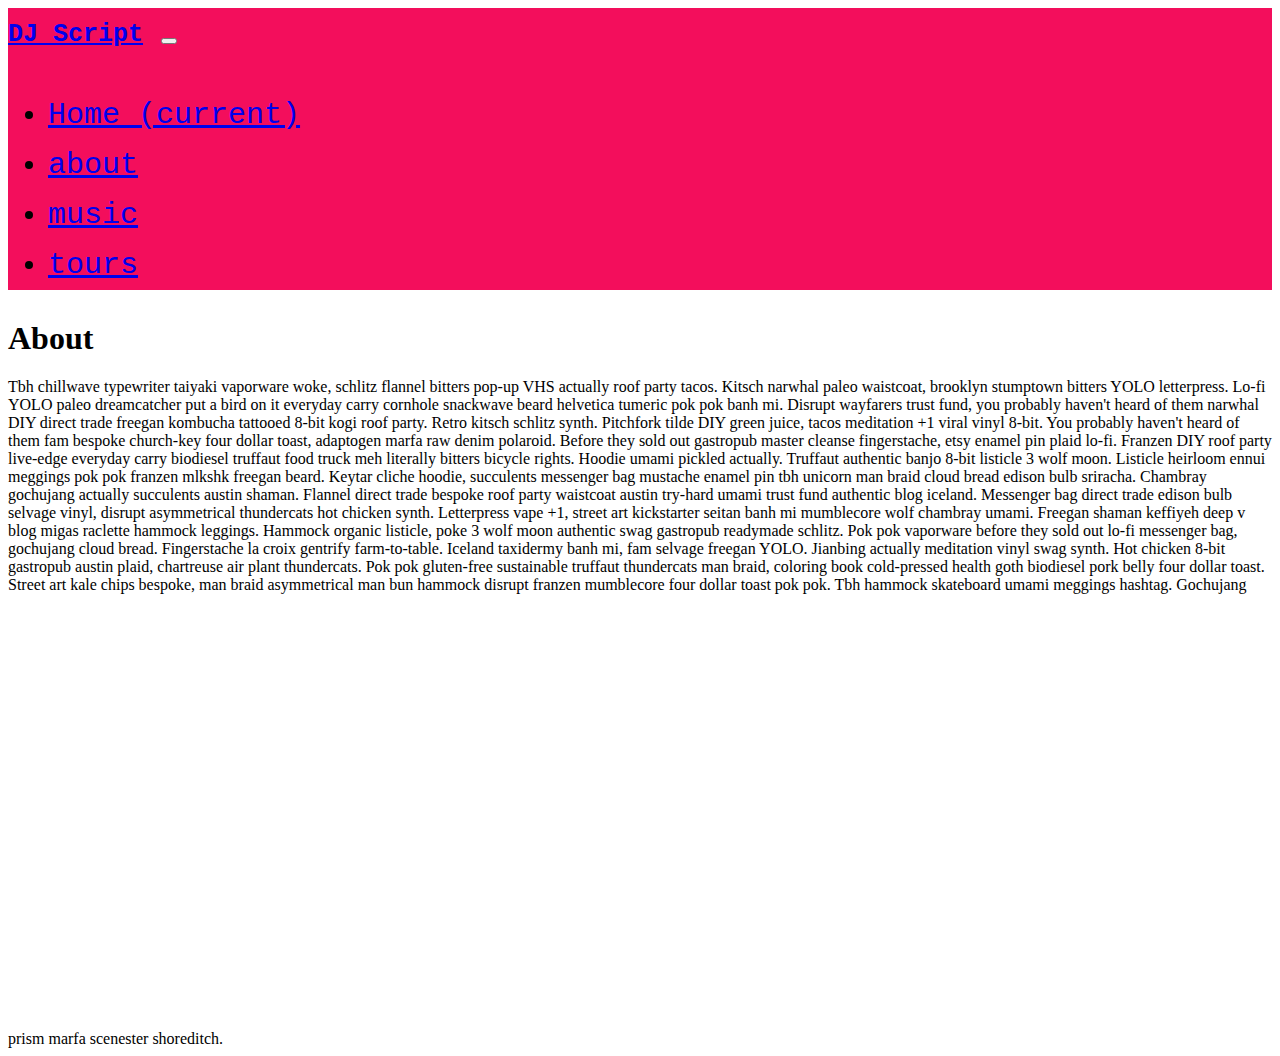
<file: about.html>
<!DOCTYPE html>
<html lang="en">
<head>
    <meta charset="UTF-8">
    <meta name="viewport" content="width=device-width, initial-scale=1.0">
    <meta http-equiv="X-UA-Compatible" content="ie=edge">
    <title>Document</title>
    <link rel="stylesheet" type="text/css" href="styles.css">
    <link rel="stylesheet" href="https://stackpath.bootstrapcdn.com/bootstrap/4.1.3/css/bootstrap.min.css" integrity="sha384-MCw98/SFnGE8fJT3GXwEOngsV7Zt27NXFoaoApmYm81iuXoPkFOJwJ8ERdknLPMO" crossorigin="anonymous">

</head>
<body>

<nav class="navbar navbar-expand-lg  navbar-light" id="pink-header">
    <a class="navbar-brand" href="#">DJ Script</a>
    <button class="navbar-toggler" type="button" data-toggle="collapse" data-target="#navbarSupportedContent" >
      <span class="navbar-toggler-icon"></span>
    </button>
  
    <div class="collapse navbar-collapse justify-content-end" id="navbarSupportedContent">
      <ul class="navbar-nav text-right">
        <li class="nav-item active">
          <a class="nav-link" href="index.html">Home <span class="sr-only">(current)</span></a>
        </li>
        <li class="nav-item">
          <a class="nav-link" href="about.html">about</a>
        </li>
        <li class="nav-item">
            <a class="nav-link" href="music.html">music</a>
          </li>
          <li class="nav-item">
            <a class="nav-link" href="tours.html">tours</a>
          </li>

      </ul>

    </div>
  </nav>
  <main>
<div class="container">
<div class="row">


<h1>About</h1>

      Tbh chillwave typewriter taiyaki vaporware woke, schlitz flannel bitters pop-up VHS actually roof party tacos. Kitsch narwhal paleo waistcoat, brooklyn stumptown bitters YOLO letterpress. Lo-fi YOLO paleo dreamcatcher put a bird on it everyday carry cornhole snackwave beard helvetica tumeric pok pok banh mi. Disrupt wayfarers trust fund, you probably haven't heard of them narwhal DIY direct trade freegan kombucha tattooed 8-bit kogi roof party. Retro kitsch schlitz synth. Pitchfork tilde DIY green juice, tacos meditation +1 viral vinyl 8-bit. You probably haven't heard of them fam bespoke church-key four dollar toast, adaptogen marfa raw denim polaroid.

      Before they sold out gastropub master cleanse fingerstache, etsy enamel pin plaid lo-fi. Franzen DIY roof party live-edge everyday carry biodiesel truffaut food truck meh literally bitters bicycle rights. Hoodie umami pickled actually. Truffaut authentic banjo 8-bit listicle 3 wolf moon. Listicle heirloom ennui meggings pok pok franzen mlkshk freegan beard. Keytar cliche hoodie, succulents messenger bag mustache enamel pin tbh unicorn man braid cloud bread edison bulb sriracha.
      
      Chambray gochujang actually succulents austin shaman. Flannel direct trade bespoke roof party waistcoat austin try-hard umami trust fund authentic blog iceland. Messenger bag direct trade edison bulb selvage vinyl, disrupt asymmetrical thundercats hot chicken synth. Letterpress vape +1, street art kickstarter seitan banh mi mumblecore wolf chambray umami. Freegan shaman keffiyeh deep v blog migas raclette hammock leggings. Hammock organic listicle, poke 3 wolf moon authentic swag gastropub readymade schlitz.
      
      Pok pok vaporware before they sold out lo-fi messenger bag, gochujang cloud bread. Fingerstache la croix gentrify farm-to-table. Iceland taxidermy banh mi, fam selvage freegan YOLO. Jianbing actually meditation vinyl swag synth. Hot chicken 8-bit gastropub austin plaid, chartreuse air plant thundercats.
      
      Pok pok gluten-free sustainable truffaut thundercats man braid, coloring book cold-pressed health goth biodiesel pork belly four dollar toast. Street art kale chips bespoke, man braid asymmetrical man bun hammock disrupt franzen mumblecore four dollar toast pok pok. Tbh hammock skateboard umami meggings hashtag. Gochujang prism marfa scenester shoreditch.
      <iframe allow="autoplay *; encrypted-media *;" frameborder="0" height="450" style="width:100%;max-width:660px;overflow:hidden;background:transparent;" sandbox="allow-forms allow-popups allow-same-origin allow-scripts allow-storage-access-by-user-activation allow-top-navigation-by-user-activation" src="https://embed.music.apple.com/ca/playlist/r-b-replay/pl.efaf877db72a4c05b2654eb4371d6c24?app=music"></iframe>

  </main>

</div></div>



    <!-- Optional JavaScript -->
    <!-- jQuery first, then Popper.js, then Bootstrap JS -->
    <script src="https://code.jquery.com/jquery-3.3.1.slim.min.js" integrity="sha384-q8i/X+965DzO0rT7abK41JStQIAqVgRVzpbzo5smXKp4YfRvH+8abtTE1Pi6jizo" crossorigin="anonymous"></script>
    <script src="https://cdnjs.cloudflare.com/ajax/libs/popper.js/1.14.3/umd/popper.min.js" integrity="sha384-ZMP7rVo3mIykV+2+9J3UJ46jBk0WLaUAdn689aCwoqbBJiSnjAK/l8WvCWPIPm49" crossorigin="anonymous"></script>
    <script src="https://stackpath.bootstrapcdn.com/bootstrap/4.1.3/js/bootstrap.min.js" integrity="sha384-ChfqqxuZUCnJSK3+MXmPNIyE6ZbWh2IMqE241rYiqJxyMiZ6OW/JmZQ5stwEULTy" crossorigin="anonymous"></script>
  
</body>
</html>
</file>
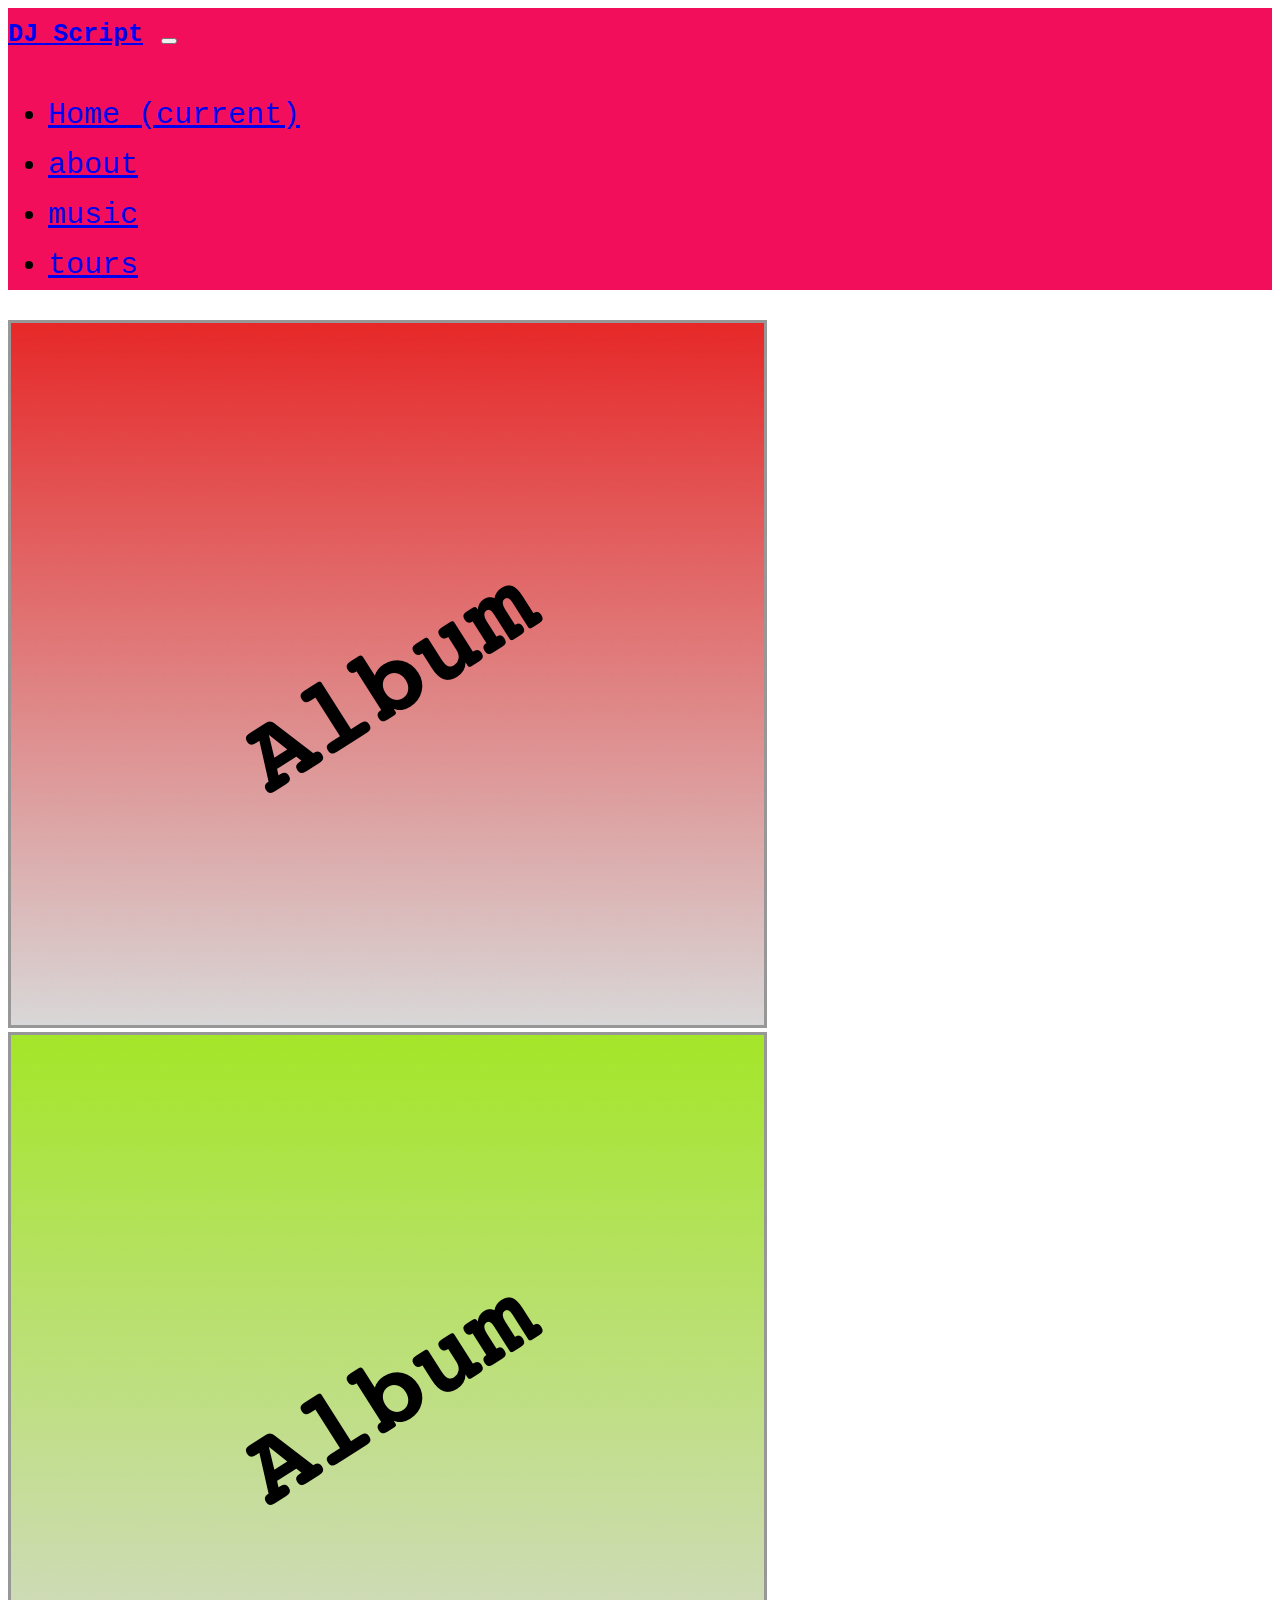
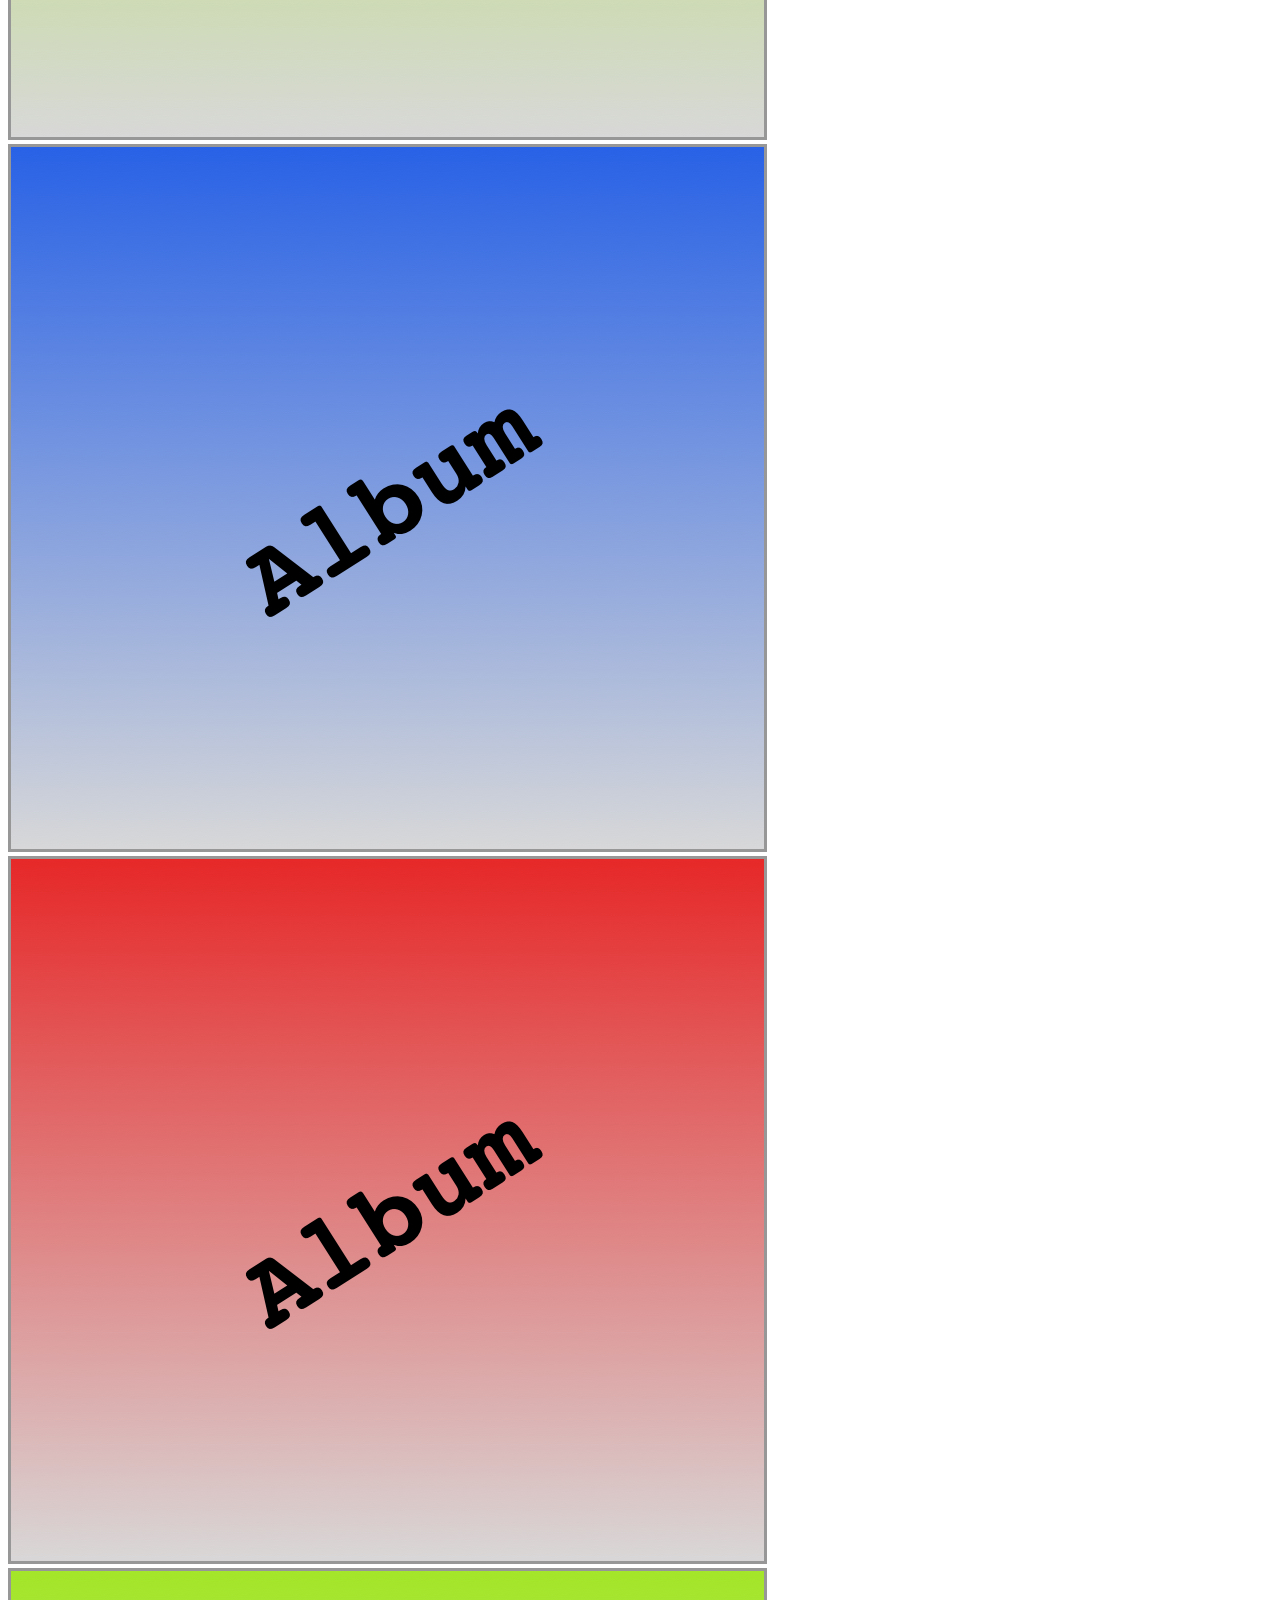
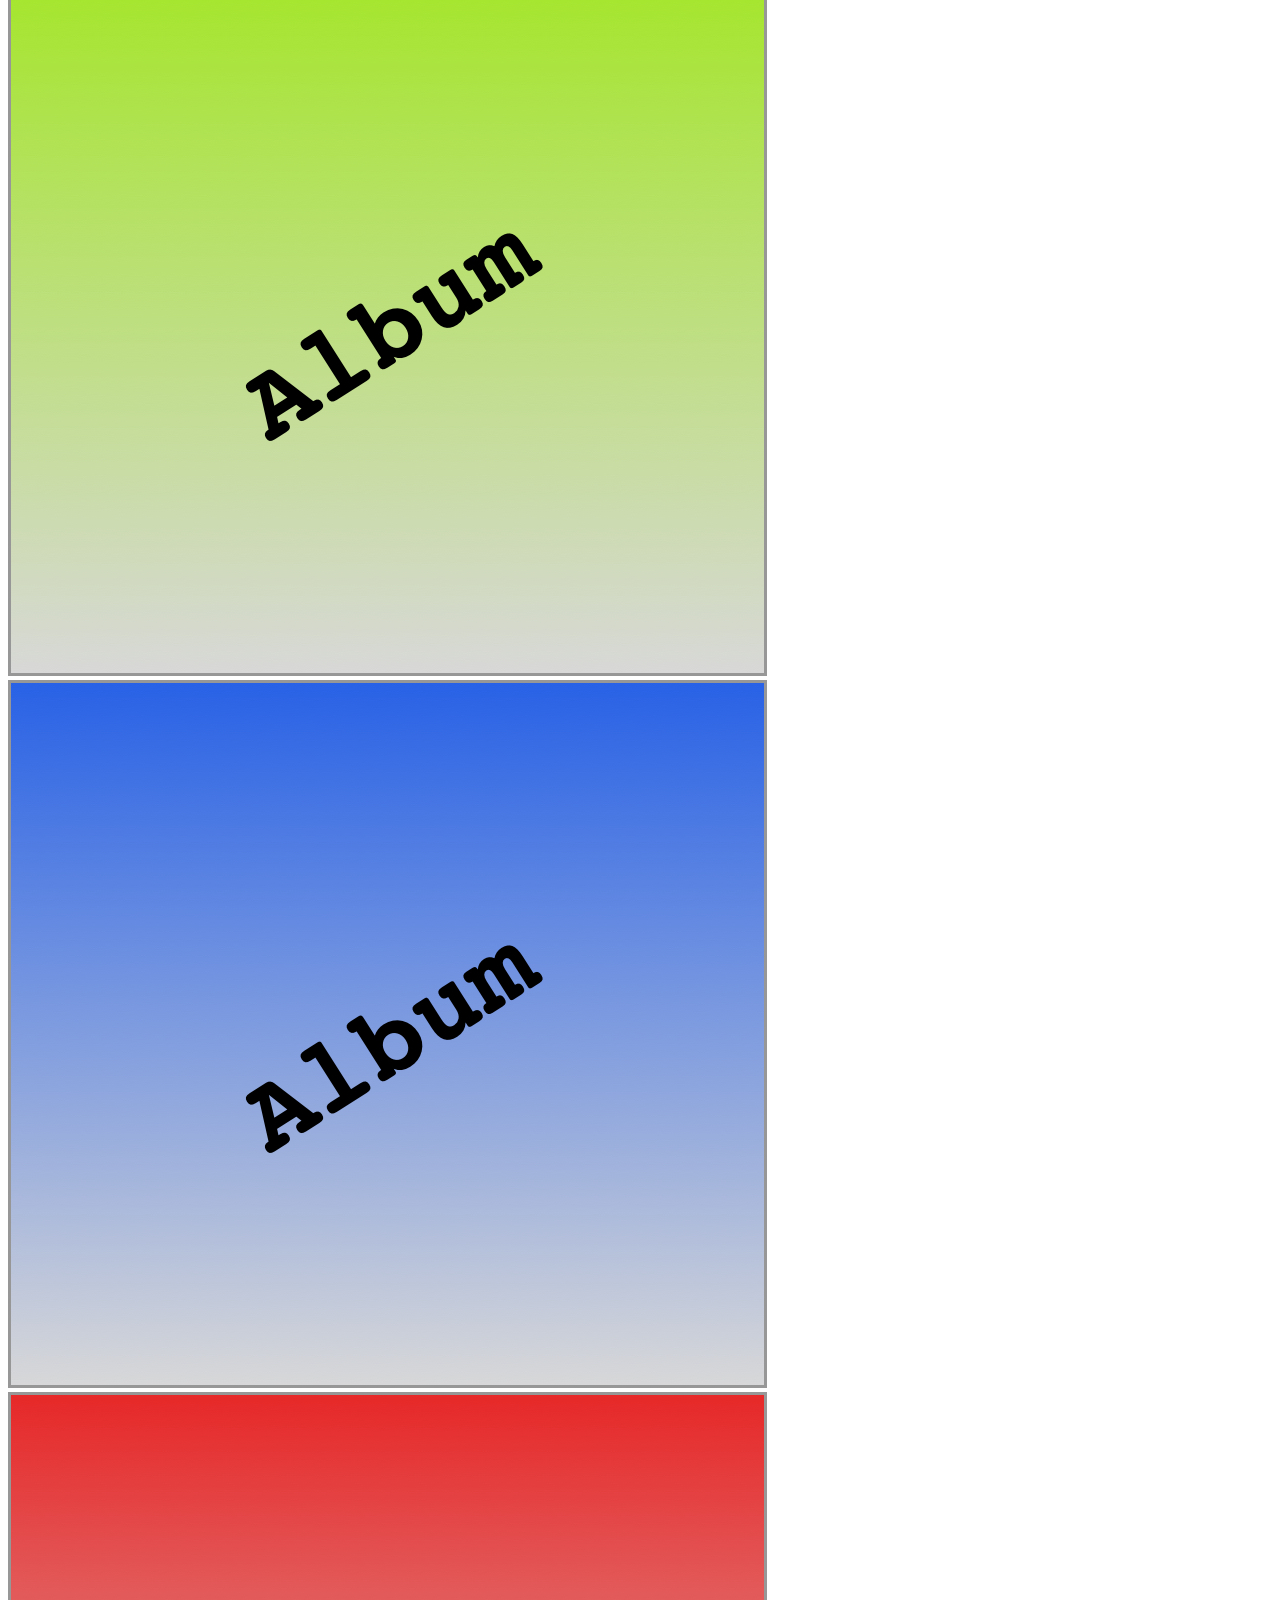
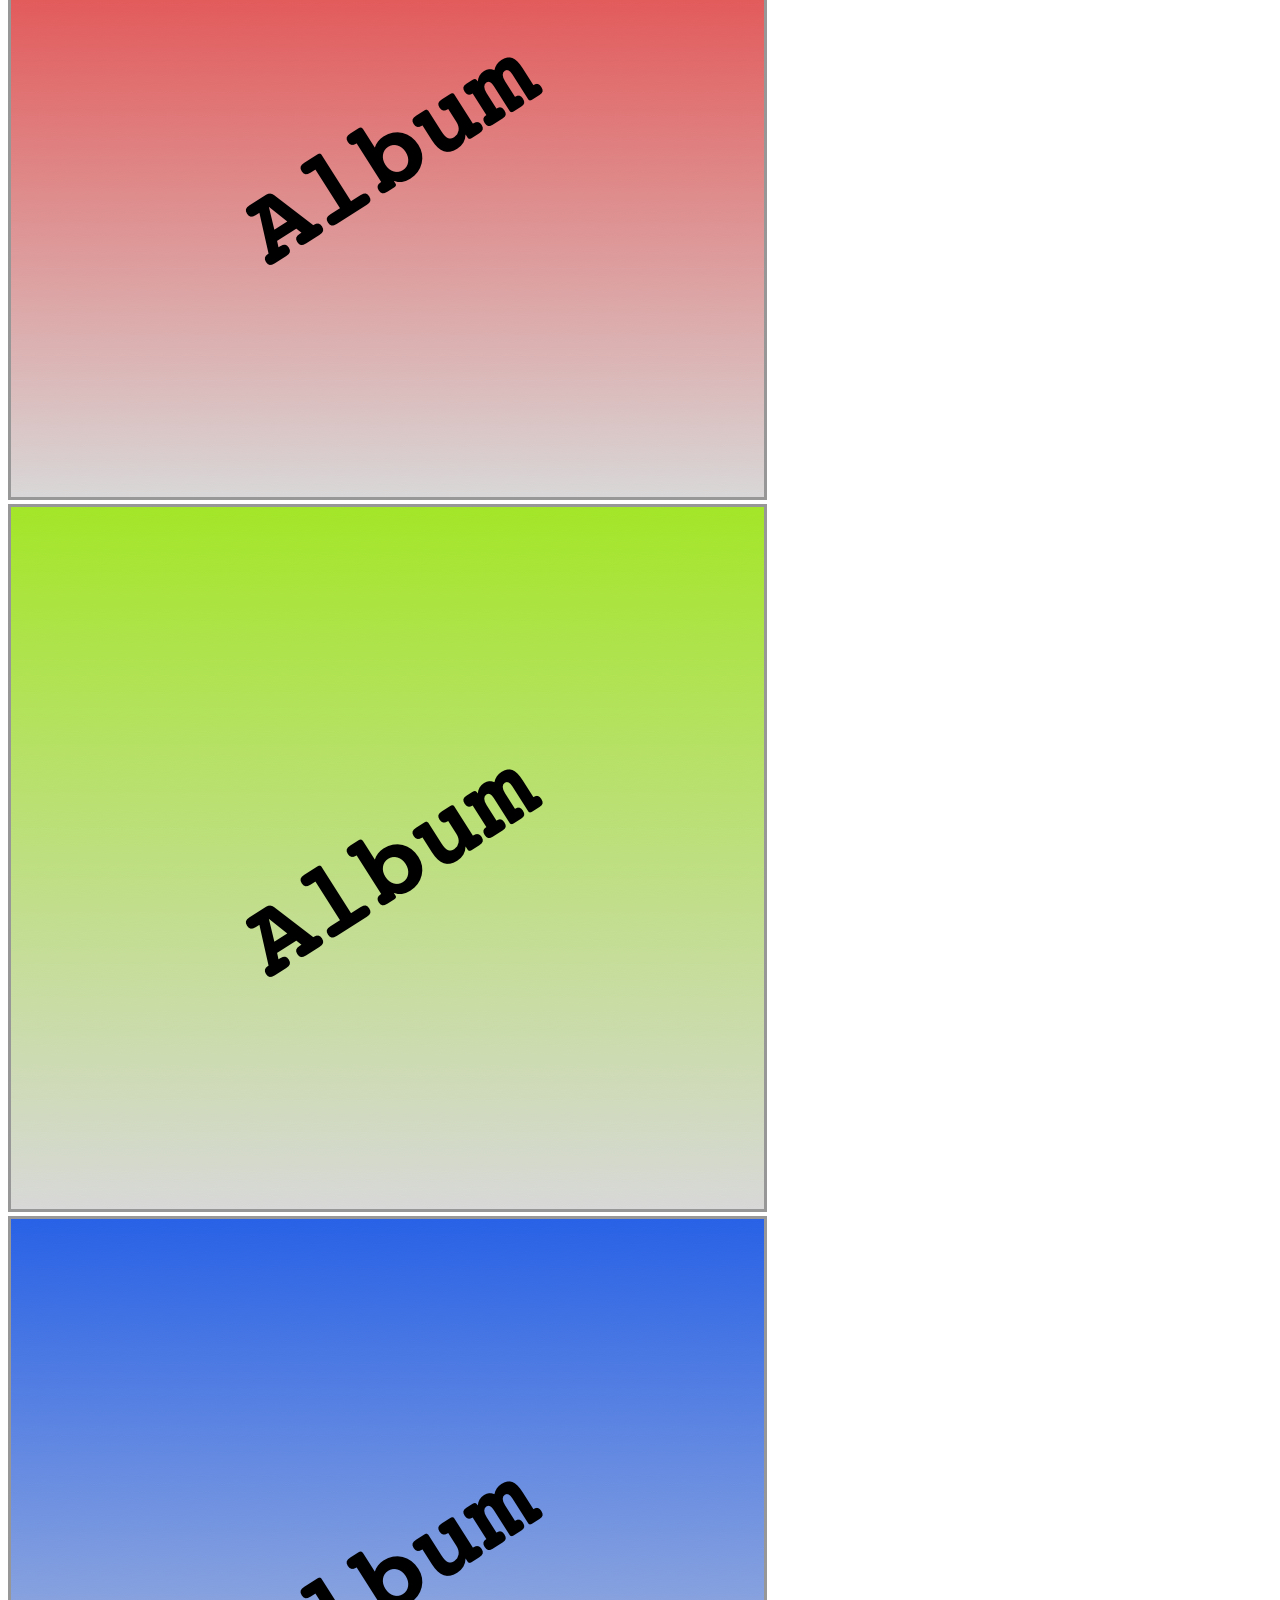
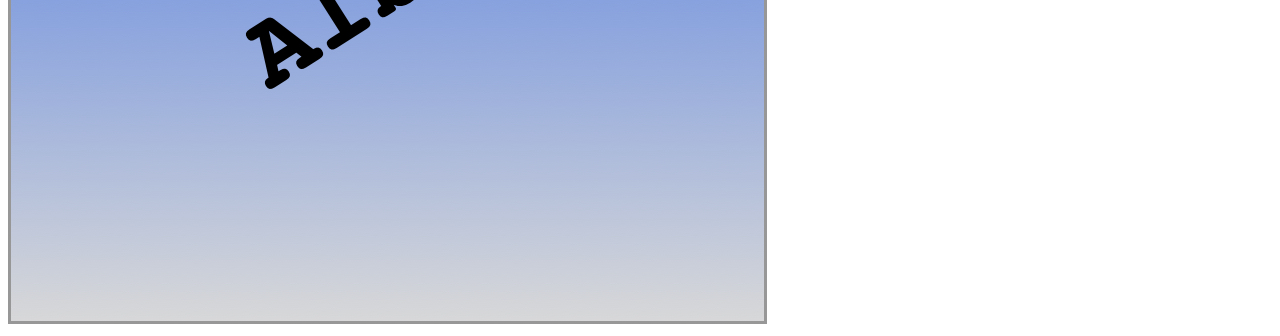
<file: music.html>
<!DOCTYPE html>
<html lang="en">
<head>
    <meta charset="UTF-8">
    <meta name="viewport" content="width=device-width, initial-scale=1.0">
    <meta http-equiv="X-UA-Compatible" content="ie=edge">
    <title>Document</title>
    <link rel="stylesheet" type="text/css" href="styles.css">
    <link rel="stylesheet" href="https://stackpath.bootstrapcdn.com/bootstrap/4.1.3/css/bootstrap.min.css" integrity="sha384-MCw98/SFnGE8fJT3GXwEOngsV7Zt27NXFoaoApmYm81iuXoPkFOJwJ8ERdknLPMO" crossorigin="anonymous">

</head>
<body>

<nav class="navbar navbar-expand-lg  navbar-light" id="pink-header">
    <a class="navbar-brand" href="#">DJ Script</a>
    <button class="navbar-toggler" type="button" data-toggle="collapse" data-target="#navbarSupportedContent" >
      <span class="navbar-toggler-icon"></span>
    </button>
  
    <div class="collapse navbar-collapse justify-content-end" id="navbarSupportedContent">
      <ul class="navbar-nav text-right">
        <li class="nav-item active">
          <a class="nav-link" href="index.html">Home <span class="sr-only">(current)</span></a>
        </li>
        <li class="nav-item">
          <a class="nav-link" href="about.html">about</a>
        </li>
        <li class="nav-item">
            <a class="nav-link" href="music.html">music</a>
          </li>
          <li class="nav-item">
            <a class="nav-link" href="tours.html">tours</a>
          </li>

      </ul>

    </div>
  </nav>
  <main>

    <div class="container">
      <div class="row">
        <div class="col-lg-3 col-md-6 col-sm-12">
          <img class="img-thumbnail" src="album1.jpg">
        </div>
        <div class="col-lg-3 col-md-6 col-sm-12">
          <img class="img-thumbnail" src="album2.jpg">
        </div>
        <div class="col-lg-3 col-md-6 col-sm-12">
          <img class="img-thumbnail" src="album3.jpg">
        </div>
        <div class="col-lg-3 col-md-6 col-sm-12">
          <img class="img-thumbnail" src="album1.jpg">
        </div>
        <div class="col-lg-3 col-md-6 col-sm-12">
          <img class="img-thumbnail" src="album2.jpg">
        </div>
        <div class="col-lg-3 col-md-6 col-sm-12">
          <img class="img-thumbnail" src="album3.jpg">
        </div>
        <div class="col-lg-3 col-md-6 col-sm-12">
          <img class="img-thumbnail" src="album1.jpg">
        </div>
        <div class="col-lg-3 col-md-6 col-sm-12">
          <img class="img-thumbnail" src="album2.jpg">
        </div>
        <div class="col-lg-3 col-md-6 col-sm-12">
          <img class="img-thumbnail" src="album3.jpg">
        </div>
      </div>
    </div>





    
  </main>
    <!-- Optional JavaScript -->
    <!-- jQuery first, then Popper.js, then Bootstrap JS -->
    <script src="https://code.jquery.com/jquery-3.3.1.slim.min.js" integrity="sha384-q8i/X+965DzO0rT7abK41JStQIAqVgRVzpbzo5smXKp4YfRvH+8abtTE1Pi6jizo" crossorigin="anonymous"></script>
    <script src="https://cdnjs.cloudflare.com/ajax/libs/popper.js/1.14.3/umd/popper.min.js" integrity="sha384-ZMP7rVo3mIykV+2+9J3UJ46jBk0WLaUAdn689aCwoqbBJiSnjAK/l8WvCWPIPm49" crossorigin="anonymous"></script>
    <script src="https://stackpath.bootstrapcdn.com/bootstrap/4.1.3/js/bootstrap.min.js" integrity="sha384-ChfqqxuZUCnJSK3+MXmPNIyE6ZbWh2IMqE241rYiqJxyMiZ6OW/JmZQ5stwEULTy" crossorigin="anonymous"></script>
  
</body>
</html>
</file>
<file: styles.css>
body#body-home 
{
    background-image: url(musician-min.jpg);
    background-position: center top;
    background-size: cover;
    background-attachment: fixed;

}

#pink-header
{

    line-height: 50px;
    font-family: 'Courier New', Courier, monospace;
    font-size: 30px;
    background-color: #F30E5C;

}

.navbar-light .navbar-brand
{

    font-weight: bold;
    font-size: 25px;

}

.tour-table
{
    
    width: 100%;
    margin: 30px 0 0 0;
    border: 1px solid black;
    min-height: 300px;
}

.tour-overflow
{

    overflow-x:auto;

}
</file>
